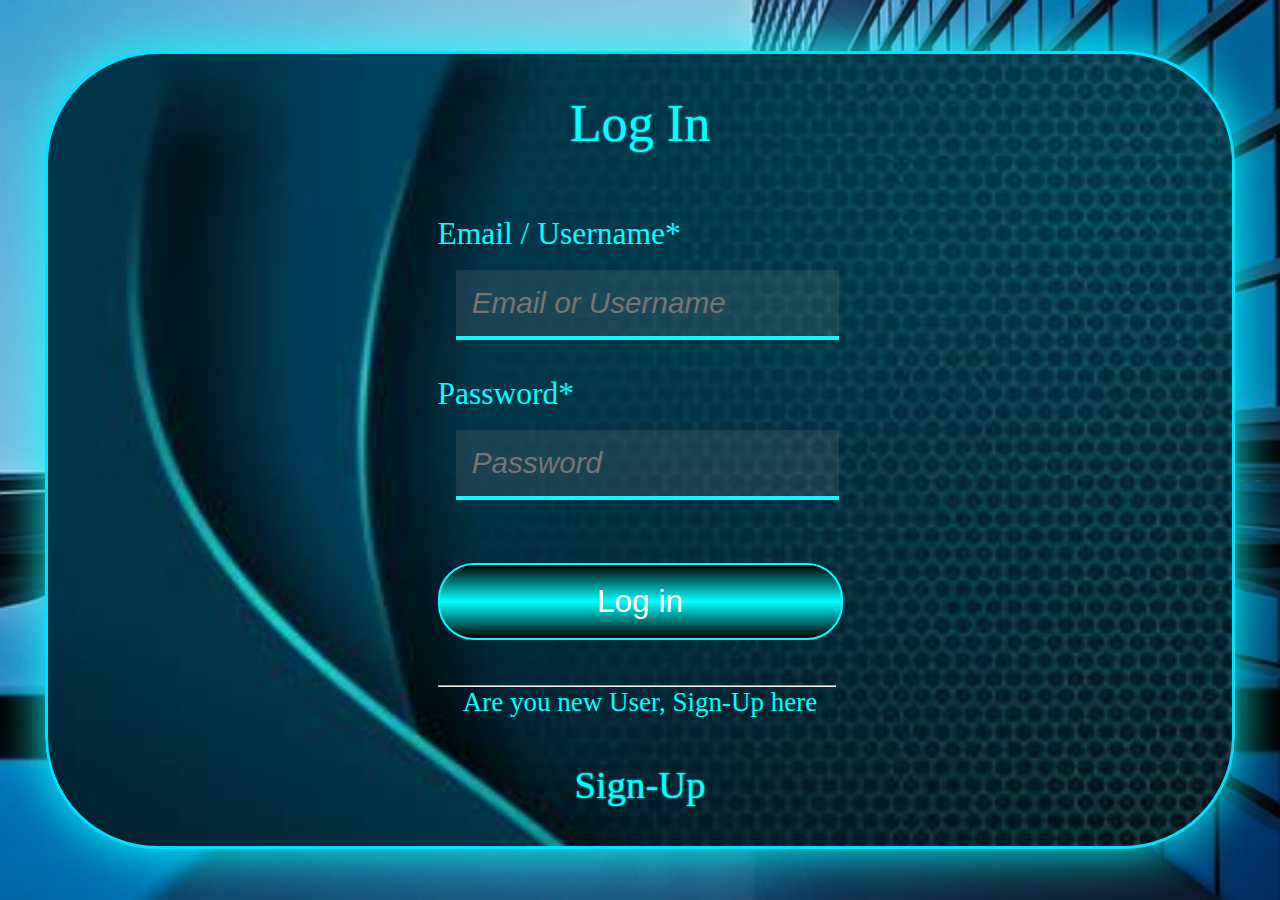
<file: index.html>
<!DOCTYPE html>
<html lang="en">

<head>
    <meta charset="UTF-8">
    <meta name="viewport" content="width=device-width, initial-scale=">
    <title>Log-In </title>
    <link rel="stylesheet" href="style.css">
</head>

<body>
    <!-- <div class="image"> -->
        <form class="form">
            <div >
                <div><a href="#" class="log-in"> Log In</a></div>
                <div class="user">
                    Email / Username*
                    <input type="text" class="name" placeholder="Email or Username" required>
                </div>

                <div class="pass">
                    Password*
                    <input type="password" class="password" placeholder="Password" required>
                </div>

                <div class="submit"><button class="submit-log-in">Log in</button></div>

                <hr>

                <p class="para">Are you new User, Sign-Up here</p>
                <a href="index2.html" class="sign-up">Sign-Up</a>
            </div>
        </form>
    <!-- </div> -->
</body>

</html>
</file>
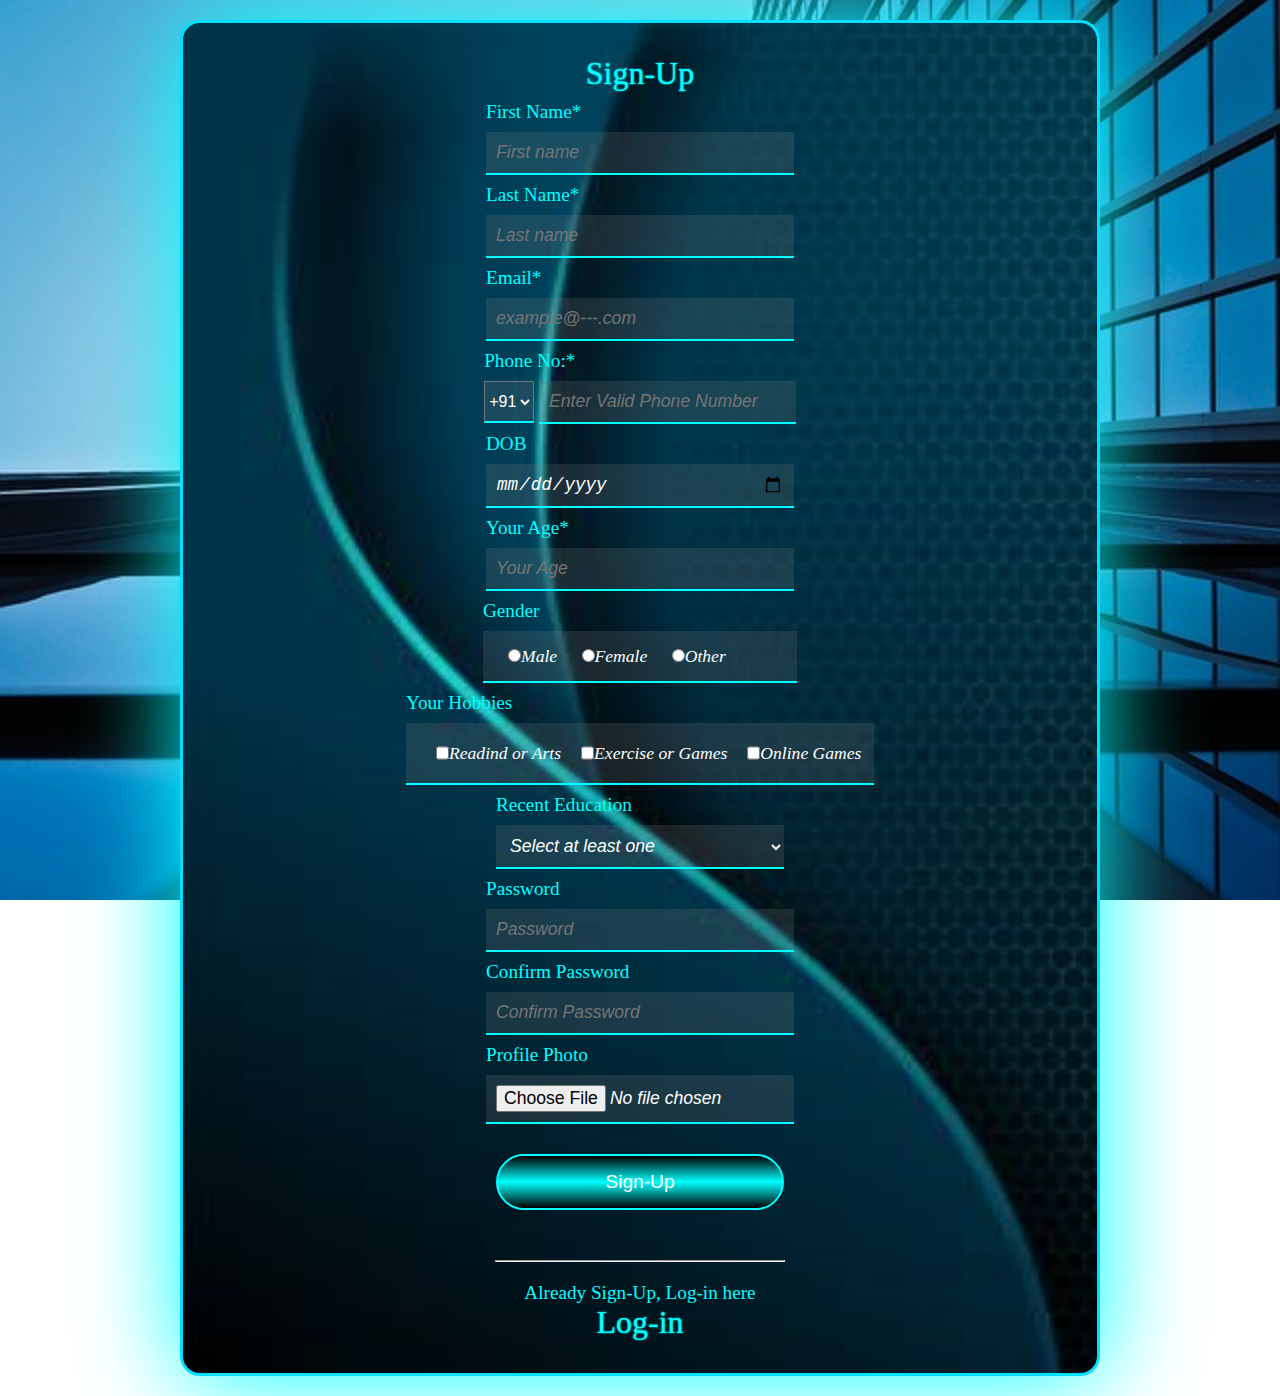
<file: index2.html>
<!DOCTYPE html>
<html lang="en">

<head>
    <meta charset="UTF-8">
    <meta name="viewport" content="width=device-width, initial-scale=1.0">
    <title>Sing-Up</title>
    <link rel="stylesheet" href="style2.css">
</head>

<body>
    <form>

        <div class="form" method="autocomplete" >
            <div class="h2"><a href="index2.html" class="sign-up"> Sign-Up</a></div>


            <div class="username">
                First Name*
                <input type="text" class="name" placeholder="First name" required autocomplete="current-password">
            </div>

            <div class="username">
                Last Name*
                <input type="text" class="name" placeholder="Last name" required>
            </div>

            <div class="email">
                Email*
                <input type="email" class="mail" placeholder="example@---.com" required>
            </div>

            <div class="Phone-no">
                Phone No:*

                <div class="c-number">
                    <select class="code">
                        <option value="+91">+91</option>
                        <option value="+92">+92</option>
                        <option value="+93">+93</option>
                        <option value="61">+61</option>
                        <option value="+1">+1</option>
                        <option value="+86">+86</option>
                    </select>
                    <input type="number" class="P-number" placeholder="Enter Valid Phone Number" required>
                </div>

            </div>

            <div class="DOB">
                DOB
                <input type="date" class="birth" required>
            </div>

            <div class="Age">
                Your Age*
                <input type="number" class="age" placeholder="Your Age" min="18" max="35" required>
            </div>

            <div class="gender">
                Gender

                <div class="radio">
                    <input type="radio" class="sub-gender" value="male" name="Male" required>Male

                    <input type="radio" class="sub-gender" value="female" name="Male" required>Female

                    <input type="radio" class="sub-gender" value="female" name="other" required>Other
                </div>

            </div>

            <div class="Hobby">
                Your Hobbies
                <div class="checkbox">
                    <input type="checkbox" class="hobby" value="hobby1"> Readind or Arts

                    <input type="checkbox" class="hobby" value="hobby2"> Exercise or Games

                    <input type="checkbox" class="hobby" value="hobby3"> Online Games
                </div>
            </div>

            <div class="education">
                Recent Education
                <select class="option">
                    <option>Select at least one</option>
                    <option>Marticulation or O-Level</option>
                    <option>Intermediate or A-Level</option>
                    <option>Undergraduate</option>
                    <option>Graduate</option>
                    <option>PHD</option>
                </select>
            </div>

            <div class="pass">
                Password
                <input type="password" class="password" placeholder="Password" required>
            </div>

            <div class="c-pass">
                Confirm Password
                <input type="password" class="c-password" placeholder="Confirm Password" required>
            </div>

            <div class="profile">

                Profile Photo
                <input type="file" value="secret-file" accept=".jpg, .jpeg, .png" class="photo" required>
            </div>

            <div class="submit"><button class="submit-log-in">Sign-Up</button></div>

            <hr>

            <p class="para">Already Sign-Up, Log-in here</p>
            <a href="index.html" class="sign-up">Log-in</a>
        </div>

    </form>
</body>

</html>
</file>
<file: style.css>
* {
    margin: 0;
    padding: 0;
}

body {
    margin: 0;
    padding: 0;
    height: 100vh;
    display: flex;
    align-items: center;
    justify-content: center;
    background-image: url(image.jpg);
    background-size: cover;
}

.image {
    width: 100vh;
    margin: 0px;
    padding: 0px;
    height: 100vh;
}

.form {
    width: 90%;
    height: 78%;
    margin: 40px;
    padding-top: 5vh;  
    padding-bottom: 5vh;
    padding: 1.8vh;
    padding-top: 5vh;  
    padding-bottom: 5vh;
    background-image: url(image1.jpg);
    background-size: cover;
    border: 3px solid rgb(0, 225, 255);
    box-shadow: 0 0 50px aqua;
    border-radius: 7rem;
    display: flex;
    flex-direction: column;
    justify-content: center;
    align-items: center;
    transition: all;
}

.log-in,
.sign-up {
    font-size: 5.8vh;
    margin: 5vh;
    text-decoration: none;
    text-shadow: 0px 0px 2px;
    color: aqua;
    display: flex;
    justify-content: center;
}
.sign-up {
    font-size: 4.3vh;

}

.log-in:hover,
.sign-up:hover {
    text-decoration: underline;
}


/* UserName */
.user,
.pass {
    margin: 2vh;
    padding: 0px 3vh 0px 3vh ;
    display: flex;
    flex-direction: column;
    line-height: 8vh;
    color: aqua;
     font-size: 3.5vh; 
   
}

.user:hover,
.pass:hover {
    transform: scaleX(1.05);
    z-index: 3;
}

.name,
.password {
    width: 39vh;
    padding: 1.8vh;
    margin-left: 2vh;
    background: rgba(128, 128, 128, 0.205);
    color: white;
    border: none;
    border-bottom: 0.3rem solid aqua;
    font-size: 3.3vh;
    font-style: italic;
    transition: all;
}


.name:hover,
.password:hover {
    background-color: white;
    color: black;
    border-bottom: 4px solid aqua;
}


/* Submit */
.submit {
    margin: 0vh;
    padding: 0px;
    background: transparent;
    border: none;
}

.submit-log-in {
    width: 45vh;
    margin: 5vh;
    margin-left:5vh;
    padding: 2vh 2vh 2vh 2vh;
    color: white;
    font-size: 3.5vh;
    border: 0.3vh solid aqua;
    border-radius: 4vh;
    
    height: auto;
    background: linear-gradient(black, aqua, black);
    z-index: -1;
    transform: .5s;
}

.submit-log-in:hover {
    background: linear-gradient(aqua, black, aqua);
    color: white;
    top: 0;
    transition: all;
}

hr {
    width: 44vh;
    margin-left: 5vh;
}

p {
    font-size: 3vh;
    color: aqua;
    text-align: center;
}
</file>
<file: style2.css>
* {
    margin: 0;
    padding: 0;
}

body {
    margin: 0;
    padding: 0;
    background-image: url(image.jpg);
    background-size: cover;
    background-attachment: fixed;
    display: flex;
    justify-content: center;


}

form {
    width: 75%;
    height: 85%;
}

.form {
    height: 85%;
    margin: 20px;
    padding: 2rem;
    background-image: url(image1.jpg);
    background-size: cover;
    border: 3px solid rgb(1, 225, 255);
    box-shadow: 0 0 100px aqua;
    border-radius: 20px;
    display: flex;
    flex-direction: column;
    align-items: center;
    transition: all;
}


.sign-up {
    font-size: 2rem;
    text-decoration: none;
    text-shadow: 0px 0px 2px;
    color: aqua;
}

.sign-up:hover {
    text-decoration: underline
}

.username,
.email,
.Phone-no,
.DOB,
.Age,
.gender,
.Hobby,
.education,
.pass,
.c-pass,
.profile {

    display: flex;
    flex-direction: column;
    line-height: 40px;
    color: aqua;
    font-size: 1.2rem;
}

.username:hover,
.email:hover,
.Phone-no:hover,
.DOB:hover,
.Age:hover,
.gender:hover,
.Hobby:hover,
.education:hover,
.pass:hover,
.c-pass:hover,
.profile:hover {
    transform: scale(1.1);
    z-index: 1.2;
}

.name,
.mail,
.P-number,
.birth,
.age,
.radio,
.checkbox,
.option,
.password,
.c-password,
.photo {
    width: 18rem;
    padding: 10px;
    background: rgba(128, 128, 128, 0.205);
    color: white;
    border: none;
    border-bottom: 2px solid aqua;
    font-size: 1.1rem;
    font-style: italic;
    transition: all;
}


.name:hover,

.mail:hover,
.code:hover,
.P-number:hover,
.birth:hover,
.age:hover,
.radio:hover,
.checkbox:hover,
.option:hover,
.password:hover,
.c-password:hover,
.photo:hover {
    background-color: white;
    color: black;
    border-bottom: 4px solid aqua;
    /* transform: scaleX(1.1); */
}


/* Phone No */
.Phone-no {
    display: flex;
    flex-direction: column;
}

.c-number {
    display: inline-block;
}

.code {
    padding: 10px 0px 10px 0px;
    background: rgba(128, 128, 128, 0.205);
    color: white;
    border: 1px solide aqua;
    ;
    border-bottom: 2px solid aqua;
    font-size: 1rem;
    transition: all;

}

.P-number {
    width: 14.8rem;
}

/* Gender */
.radio {
    width: 19rem;
    padding: 5px;
}

.sub-gender,
.hobby {
    margin-left: 20px;
}


/* Hobbies */
.checkbox {
    width: 28rem;
    display: flex;
    flex-direction: row;
}


/* Submit */
.submit {
    margin: 0px;
    padding: 0px;
    background: transparent;
    border: none;
}

.submit-log-in {

    margin: 30px;
    padding: 15px 30px 15px 30px;
    color: white;
    font-size: 1.2rem;
    border: 2px solid aqua;
    border-radius: 30px;

    width: 18rem;
    height: 100%;
    background: linear-gradient(black, aqua, black);
    z-index: -1;
    transform: .5s;

}

.submit-log-in:hover {
    background: linear-gradient(aqua, black, aqua);
    color: white;
    top: 0;
    transition: all;
}


hr {
    width: 18rem;
    margin: 20px;
}

p {
    font-size: 1.2rem;
    color: aqua;
}

@media(min-width:300px) and (max-width: 480px) {
    form {
        width: 95%;
    }

    .form {
        padding: 1rem;
    
    }

    .log-in,
    .sign-up {
        font-size: 6vh;
        padding: 2rem 0rem 2rem 0rem;
    }

    .username,
    .email,
    .Phone-no,
    .DOB,
    .Age,
    .gender,
    .Hobby,
    .education,
    .pass,
    .c-pass,
    .profile {
        font-size: 3.3vh;
    }

    .name,
    .mail,
    .P-number,
    .birth,
    .age,
    .radio,
    .checkbox,
    .option,
    .password,
    .c-password,
    .photo {
        font-size: 3vh;
        width: 30vh;

    }

    hr {
        width: 20vh;
    }

    .para {
        font-size: 2.5vh;
    }

    .submit-log-in {
        font-size: 3vh;
        width: auto;
        padding: 1.9vh 3vh 1.9vh 3vh;
        padding: auto;
    }

    .code {
        width: 6vh;
        padding: 1vh 0px 1vh 0px;
    }

    .P-number {
        width: 22vh;
    }

    .checkbox {
        display: flex;
        flex-direction: column;
    }

    .submit-log-in {
        width: 11rem;
        padding: 2vh 6vh 2vh 6vh;
    }
}

@media(min-width:481px) and (max-width: 600px) {
    .checkbox {
        width: 30vh;
        display: flex;
        flex-direction: column;
    }
}
</file>
